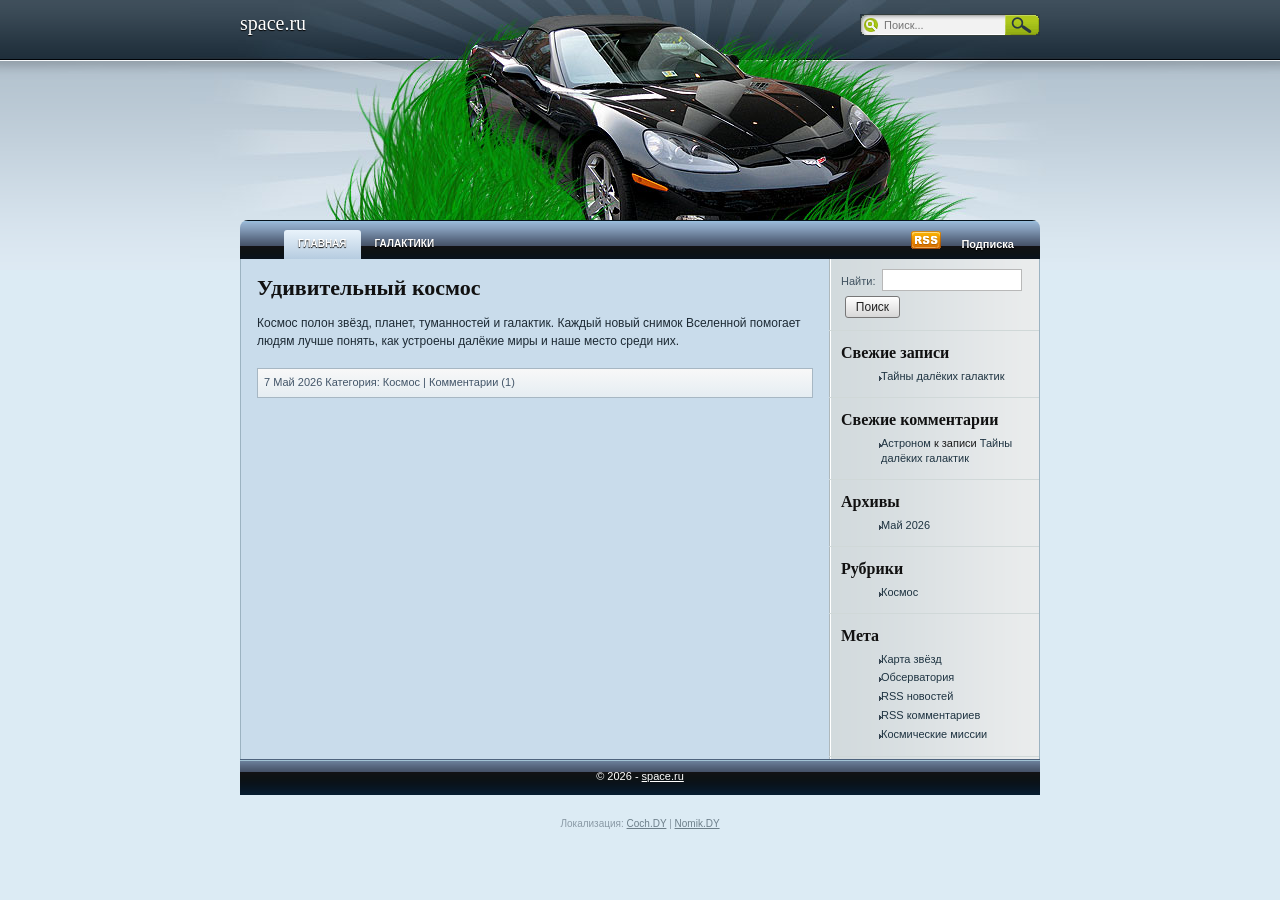
<file: index.html>
<!DOCTYPE html>
<html lang="ru">
<head>
  <meta charset="UTF-8">
  <meta name="viewport" content="width=device-width, initial-scale=1.0">
  <title>Космос</title>
  <link rel="stylesheet" href="css/images.css">
  <link rel="stylesheet" href="css/layout.css">
  <link rel="stylesheet" href="css/menu.css">
  <link rel="stylesheet" href="css/text.css">
</head>
<body>
  <header class="header">
    <div class="top-panel">
      <a class="logo" href="#">space.ru</a>
      <form class="top-search" action="#">
        <input type="search" placeholder="Поиск...">
        <button type="submit" aria-label="Искать"></button>
      </form>
    </div>
  </header>

  <div class="page">
    <nav class="menu" aria-label="Главное меню">
      <ul>
        <li class="active"><a href="index.html">Главная</a></li>
        <li><a href="example.html">Галактики</a></li>
      </ul>
      <div class="subscribe">
        <a class="rss" href="#">RSS</a>
        <a href="#">Подписка</a>
      </div>
    </nav>

    <main class="content">
      <section class="article">
        <h1>Удивительный космос</h1>
        <p>Космос полон звёзд, планет, туманностей и галактик. Каждый новый снимок Вселенной помогает людям лучше понять, как устроены далёкие миры и наше место среди них.</p>
        <div class="post-info">7 Май 2026 Категория: Космос | Комментарии (1)</div>
      </section>

      <aside class="sidebar">
        <form class="side-search" action="#">
          <label for="search">Найти:</label>
          <input id="search" type="search">
          <button type="submit">Поиск</button>
        </form>

        <section class="widget">
          <h2>Свежие записи</h2>
          <ul>
            <li><a href="#">Тайны далёких галактик</a></li>
          </ul>
        </section>

        <section class="widget">
          <h2>Свежие комментарии</h2>
          <ul>
            <li><a href="#">Астроном</a> к записи <a href="#">Тайны далёких галактик</a></li>
          </ul>
        </section>

        <section class="widget">
          <h2>Архивы</h2>
          <ul>
            <li><a href="#">Май 2026</a></li>
          </ul>
        </section>

        <section class="widget">
          <h2>Рубрики</h2>
          <ul>
            <li><a href="#">Космос</a></li>
          </ul>
        </section>

        <section class="widget">
          <h2>Мета</h2>
          <ul>
            <li><a href="#">Карта звёзд</a></li>
            <li><a href="#">Обсерватория</a></li>
            <li><a href="#">RSS новостей</a></li>
            <li><a href="#">RSS комментариев</a></li>
            <li><a href="#">Космические миссии</a></li>
          </ul>
        </section>
      </aside>
    </main>

    <footer class="footer">
      <p>&copy; 2026 - <a href="#">space.ru</a></p>
    </footer>
  </div>

  <p class="credits">Локализация: <a href="#">Coch.DY</a> | <a href="#">Nomik.DY</a></p>
</body>
</html>
</file>
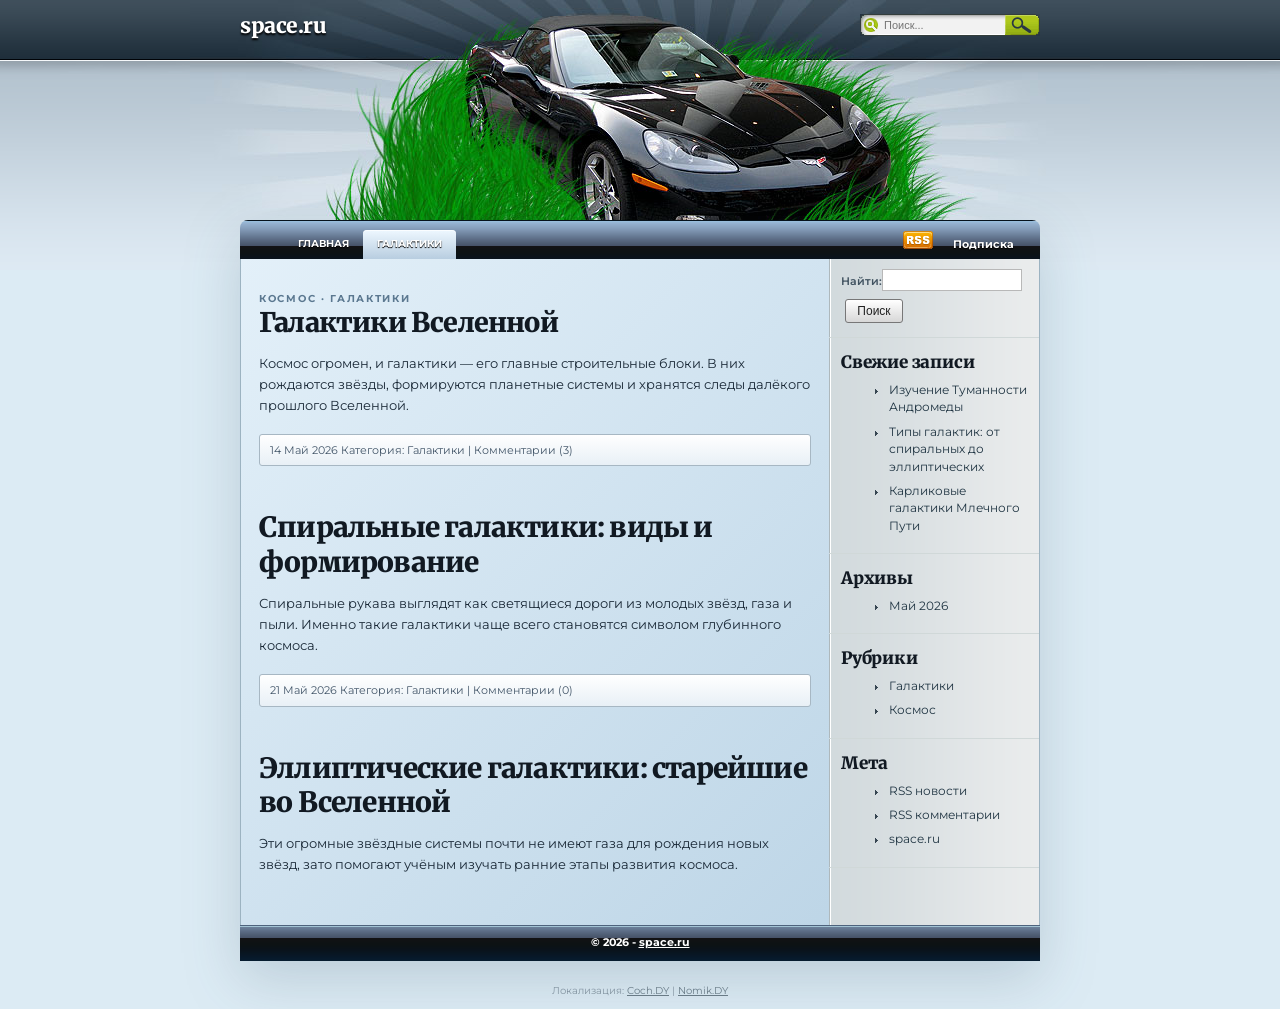
<file: example.html>
<!DOCTYPE html>
<html lang="ru">
<head>
  <meta charset="UTF-8">
  <meta name="viewport" content="width=device-width, initial-scale=1.0">
  <title>Галактики Вселенной</title>
  <link rel="preconnect" href="https://fonts.googleapis.com">
  <link rel="preconnect" href="https://fonts.gstatic.com" crossorigin>
  <link href="https://fonts.googleapis.com/css2?family=Merriweather:wght@700;900&family=Montserrat:wght@400;500;600;700&display=swap" rel="stylesheet">
  <link rel="stylesheet" href="examplecss/images.css">
  <link rel="stylesheet" href="examplecss/layout.css">
  <link rel="stylesheet" href="examplecss/menu.css">
  <link rel="stylesheet" href="examplecss/text.css">
</head>
<body>
  <header class="header">
    <div class="top-panel">
      <a class="logo" href="index.html">space.ru</a>
      <form class="top-search" action="#">
        <input type="search" placeholder="Поиск..." aria-label="Поиск по сайту">
        <button type="submit" aria-label="Искать"></button>
      </form>
    </div>
  </header>

  <div class="page">
    <nav class="menu" aria-label="Главное меню">
      <ul>
        <li><a href="index.html">Главная</a></li>
        <li class="active"><a href="example.html">Галактики</a></li>
      </ul>
      <div class="subscribe">
        <a class="rss" href="#">RSS</a>
        <a href="#">Подписка</a>
      </div>
    </nav>

    <main class="content">
      <section class="article">
        <article class="intro-card">
          <p class="section-label">Космос · Галактики</p>
          <h1>Галактики Вселенной</h1>
          <p>Космос огромен, и галактики — его главные строительные блоки. В них рождаются звёзды, формируются планетные системы и хранятся следы далёкого прошлого Вселенной.</p>
          <div class="post-info">14 Май 2026 Категория: Галактики | Комментарии (3)</div>
        </article>

        <article class="post-preview">
          <h2>Спиральные галактики: виды и формирование</h2>
          <p>Спиральные рукава выглядят как светящиеся дороги из молодых звёзд, газа и пыли. Именно такие галактики чаще всего становятся символом глубинного космоса.</p>
          <div class="post-info">21 Май 2026 Категория: Галактики | Комментарии (0)</div>
        </article>

        <article class="post-preview">
          <h2>Эллиптические галактики: старейшие во Вселенной</h2>
          <p>Эти огромные звёздные системы почти не имеют газа для рождения новых звёзд, зато помогают учёным изучать ранние этапы развития космоса.</p>
        </article>
      </section>

      <aside class="sidebar">
        <form class="side-search" action="#">
          <label for="search">Найти:</label>
          <input id="search" type="search">
          <button type="submit">Поиск</button>
        </form>

        <section class="widget">
          <h2>Свежие записи</h2>
          <ul>
            <li><a href="#">Изучение Туманности Андромеды</a></li>
            <li><a href="#">Типы галактик: от спиральных до эллиптических</a></li>
            <li><a href="#">Карликовые галактики Млечного Пути</a></li>
          </ul>
        </section>

        <section class="widget">
          <h2>Архивы</h2>
          <ul>
            <li><a href="#">Май 2026</a></li>
          </ul>
        </section>

        <section class="widget">
          <h2>Рубрики</h2>
          <ul>
            <li><a href="#">Галактики</a></li>
            <li><a href="#">Космос</a></li>
          </ul>
        </section>

        <section class="widget">
          <h2>Мета</h2>
          <ul>
            <li><a href="#">RSS новости</a></li>
            <li><a href="#">RSS комментарии</a></li>
            <li><a href="#">space.ru</a></li>
          </ul>
        </section>
      </aside>
    </main>

    <footer class="footer">
      <p>&copy; 2026 - <a href="#">space.ru</a></p>
    </footer>
  </div>

  <p class="credits">Локализация: <a href="#">Coch.DY</a> | <a href="#">Nomik.DY</a></p>
</body>
</html>
</file>
<file: css/images.css>
.top-search input {
  background: url("../img/search-text.gif") no-repeat left top;
}

.top-search button {
  background: url("../img/search-submit.gif") no-repeat left top;
}

.menu {
  background: url("../img/nav-bg.gif") no-repeat center top;
}

.sidebar {
  background-image: url("../img/sidebar-bg.gif");
  background-repeat: repeat-y;
  background-position: left top;
}

.footer {
  background: url("../img/footer.gif") no-repeat center top;
}

.rss {
  display: inline-block;
  min-width: 30px;
  height: 18px;
  overflow: hidden;
  color: transparent;
  vertical-align: middle;
  background: url("../img/feed.gif") no-repeat left top;
}

.widget li::marker {
  content: "";
}

.widget li {
  list-style: none;
  background: url("../img/arrow.gif") no-repeat left 7px;
  padding-left: 12px;
}
</file>
<file: css/layout.css>
* {
  box-sizing: border-box;
}

html,
body {
  margin: 0;
  min-height: 100%;
}

body {
  background-color: #dcebf4;
  background-image: url("../img/bg.jpg"), url("../img/bg.gif");
  background-repeat: no-repeat, repeat-x;
  background-position: center top, left top;
}

.header {
  height: 220px;
}

.top-panel {
  position: relative;
  width: 800px;
  height: 54px;
  margin: 0 auto;
}

.logo {
  position: absolute;
  top: 12px;
  left: 0;
}

.top-search {
  position: absolute;
  top: 14px;
  right: 0;
  display: flex;
  width: 180px;
  height: 22px;
}

.top-search input {
  width: 145px;
  height: 22px;
  padding: 2px 7px 2px 24px;
  border: 0;
  outline: 0;
}

.top-search button {
  width: 35px;
  height: 22px;
  padding: 0;
  border: 0;
  cursor: pointer;
}

.page {
  width: 800px;
  margin: 0 auto;
}

.content {
  display: grid;
  grid-template-columns: 1fr 210px;
  min-height: 500px;
  border-left: 1px solid #9cb3c1;
  border-right: 1px solid #9cb3c1;
  background-color: #a8c0d4;
}

.article {
  min-height: 500px;
  padding: 16px 16px 24px;
  background-color: #c9dceb;
}

.post-info {
  margin-top: 18px;
  padding: 6px;
  border: 1px solid #a7b7c3;
  background: linear-gradient(#f8f8f8, #e5edf2);
}

.sidebar {
  min-height: 500px;
  padding-top: 10px;
  background-color: #e7ebeb;
}

.side-search {
  padding: 0 12px 12px;
  border-bottom: 1px solid #d0d8d8;
}

.side-search label {
  display: inline-block;
  width: 38px;
  margin-bottom: 4px;
}

.side-search input {
  width: 140px;
  height: 22px;
  border: 1px solid #b8b8b8;
  background-color: #fff;
}

.side-search button {
  display: block;
  width: 55px;
  height: 22px;
  margin: 3px 0 0 4px;
  border: 1px solid #777;
  border-radius: 3px;
  background: linear-gradient(#fff, #d7d7d7);
  cursor: pointer;
}

.widget {
  padding: 12px 12px 10px;
  border-bottom: 1px solid #d0d8d8;
}

.widget ul {
  margin: 6px 0 0 38px;
  padding: 0;
}

.widget li {
  margin: 4px 0;
  padding-left: 2px;
}

.footer {
  height: 36px;
  display: flex;
  align-items: center;
  justify-content: center;
}

.footer p,
.credits {
  margin: 0;
}

.credits {
  padding: 22px 0 10px;
  text-align: center;
}

@media (max-width: 840px) {
  body {
    background-size: auto 220px, auto;
  }

  .header {
    height: 165px;
  }

  .top-panel,
  .page {
    width: calc(100% - 24px);
    max-width: 800px;
  }

  .content {
    grid-template-columns: 1fr;
    min-height: 0;
  }

  .article,
  .sidebar {
    min-height: 0;
  }

  .sidebar {
    background-image: none;
  }
}

@media (max-width: 560px) {
  body {
    background-position: center top, left top;
    background-size: auto 170px, auto;
  }

  .header {
    height: 145px;
  }

  .top-panel {
    height: 88px;
  }

  .logo {
    left: 50%;
    transform: translateX(-50%);
  }

  .top-search {
    top: 48px;
    left: 50%;
    right: auto;
    transform: translateX(-50%);
  }

  .page {
    width: calc(100% - 16px);
  }

  .article {
    padding: 16px 14px 22px;
  }

  .side-search input {
    width: calc(100% - 48px);
  }

  .widget ul {
    margin-left: 18px;
  }

  .footer {
    height: 34px;
  }
}
</file>
<file: css/menu.css>
.menu {
  position: relative;
  height: 39px;
  padding: 10px 12px 0 44px;
  border-radius: 8px 8px 0 0;
}

.menu ul {
  display: flex;
  align-items: flex-start;
  gap: 0;
  margin: 0;
  padding: 0;
  list-style: none;
}

.menu li {
  height: 29px;
}

.menu a {
  display: block;
  height: 29px;
  padding: 9px 14px 0;
}

.menu .active a {
  min-width: 68px;
  color: #fff;
  background: linear-gradient(#e9f3fb, #b6cce0);
  border-radius: 3px 3px 0 0;
}

.subscribe {
  position: absolute;
  right: 12px;
  top: 11px;
  display: flex;
  align-items: center;
  gap: 6px;
}

.subscribe a:not(.rss) {
  height: 18px;
  padding-top: 2px;
}

.subscribe .rss {
  width: 30px;
  min-width: 30px;
  padding: 0;
  text-indent: -9999px;
}

@media (max-width: 560px) {
  .menu {
    height: auto;
    min-height: 72px;
    padding: 8px 10px 9px;
  }

  .menu ul {
    justify-content: center;
    flex-wrap: wrap;
  }

  .menu li,
  .menu a {
    height: 28px;
  }

  .menu a {
    padding: 9px 12px 0;
  }

  .subscribe {
    position: static;
    justify-content: center;
    margin-top: 7px;
  }
}
</file>
<file: css/text.css>
body {
  color: #1d2a34;
  font: 12px/1.45 Tahoma, Arial, sans-serif;
}

.logo {
  color: #fff;
  font: 20px Georgia, "Times New Roman", serif;
  text-decoration: none;
  text-shadow: 0 1px 1px #000;
}

a {
  color: #1f3442;
  text-decoration: none;
}

a:hover {
  text-decoration: underline;
}

.top-search input {
  color: #333;
  font-size: 11px;
}

.menu a,
.subscribe a {
  color: #fff;
  font-size: 10px;
  font-weight: 700;
  line-height: 1;
  text-transform: uppercase;
  text-decoration: none;
  text-shadow: 0 1px 1px #000;
}

.subscribe a:not(.rss) {
  font-size: 11px;
  font-weight: 700;
  text-transform: none;
}

h1,
h2 {
  margin: 0;
  color: #111;
  font-family: Georgia, "Times New Roman", serif;
  font-weight: 700;
}

h1 {
  font-size: 22px;
  line-height: 1.2;
}

h2 {
  font-size: 16px;
  line-height: 1.2;
}

.article p {
  margin: 14px 0 0;
}

.post-info {
  color: #435669;
  font-size: 11px;
}

.side-search {
  color: #405260;
  font-size: 11px;
}

.side-search button {
  color: #222;
  font: 12px Arial, sans-serif;
}

.widget {
  color: #1a1a1a;
}

.widget li {
  font-size: 11px;
  line-height: 1.35;
}

.footer {
  color: #fff;
  font-size: 11px;
}

.footer a {
  color: #fff;
  text-decoration: underline;
}

.credits {
  color: #8a9aa6;
  font-size: 10px;
}

.credits a {
  color: #6d7f8a;
  text-decoration: underline;
}

@media (max-width: 560px) {
  body {
    font-size: 13px;
    line-height: 1.55;
  }

  .logo {
    font-size: 22px;
  }

  h1 {
    font-size: 24px;
  }

  h2 {
    font-size: 18px;
  }

  .menu a,
  .subscribe a {
    font-size: 11px;
  }

  .widget li {
    font-size: 12px;
  }
}
</file>
<file: examplecss/images.css>
.top-search input {
  background: url("../img/search-text.gif") no-repeat left top;
}

.top-search button {
  background: url("../img/search-submit.gif") no-repeat left top;
}

.menu {
  background: url("../img/nav-bg.gif") no-repeat center top;
}

.sidebar {
  background-image: url("../img/sidebar-bg.gif");
  background-repeat: repeat-y;
  background-position: left top;
}

.footer {
  background: url("../img/footer.gif") no-repeat center top;
}

.rss {
  display: inline-block;
  min-width: 30px;
  height: 18px;
  overflow: hidden;
  color: transparent;
  vertical-align: middle;
  background: url("../img/feed.gif") no-repeat left top;
}

.widget li::marker {
  content: "";
}

.widget li {
  list-style: none;
  background: url("../img/arrow.gif") no-repeat left 8px;
  padding-left: 14px;
}
</file>
<file: examplecss/layout.css>
* {
  box-sizing: border-box;
}

html,
body {
  margin: 0;
  min-height: 100%;
}

body {
  background-color: #dcebf4;
  background-image: url("../img/bg.jpg"), url("../img/bg.gif");
  background-repeat: no-repeat, repeat-x;
  background-position: center top, left top;
}

.header {
  height: 220px;
}

.top-panel {
  position: relative;
  width: 800px;
  height: 54px;
  margin: 0 auto;
}

.logo {
  position: absolute;
  top: 12px;
  left: 0;
}

.top-search {
  position: absolute;
  top: 14px;
  right: 0;
  display: flex;
  width: 180px;
  height: 22px;
}

.top-search input {
  width: 145px;
  height: 22px;
  padding: 2px 7px 2px 24px;
  border: 0;
  outline: 0;
}

.top-search button {
  width: 35px;
  height: 22px;
  padding: 0;
  border: 0;
  cursor: pointer;
}

.page {
  width: 800px;
  margin: 0 auto;
  filter: drop-shadow(0 18px 28px rgba(38, 68, 90, 0.18));
}

.content {
  display: grid;
  grid-template-columns: 1fr 210px;
  min-height: 500px;
  border-left: 1px solid #9cb3c1;
  border-right: 1px solid #9cb3c1;
  background-color: #a8c0d4;
}

.article {
  min-height: 500px;
  padding: 18px 18px 28px;
  background: linear-gradient(135deg, rgba(232, 244, 252, 0.92), rgba(191, 215, 232, 0.94));
}

.intro-card,
.post-preview {
  padding: 0 0 22px;
}

.post-preview {
  margin-top: 22px;
}

.section-label {
  margin: 0 0 8px;
}

.post-info {
  margin-top: 18px;
  padding: 8px 10px;
  border: 1px solid #a7b7c3;
  border-radius: 3px;
  background: linear-gradient(#ffffff, #e8f0f6);
  box-shadow: inset 0 1px 0 rgba(255, 255, 255, 0.7);
}

.sidebar {
  min-height: 500px;
  padding-top: 10px;
  background-color: #eef2f3;
}

.side-search {
  padding: 0 12px 14px;
  border-bottom: 1px solid #d0d8d8;
}

.side-search label {
  display: inline-block;
  width: 38px;
  margin-bottom: 4px;
}

.side-search input {
  width: 140px;
  height: 22px;
  border: 1px solid #b8b8b8;
  background-color: #fff;
}

.side-search button {
  display: block;
  width: 58px;
  height: 24px;
  margin: 5px 0 0 4px;
  border: 1px solid #777;
  border-radius: 3px;
  background: linear-gradient(#fff, #d7d7d7);
  cursor: pointer;
}

.widget {
  padding: 14px 12px 12px;
  border-bottom: 1px solid #d0d8d8;
}

.widget ul {
  margin: 8px 0 0 34px;
  padding: 0;
}

.widget li {
  margin: 7px 0;
}

.footer {
  height: 36px;
  display: flex;
  align-items: center;
  justify-content: center;
}

.footer p,
.credits {
  margin: 0;
}

.credits {
  padding: 22px 0 10px;
  text-align: center;
}

@media (max-width: 840px) {
  body {
    background-size: auto 220px, auto;
  }

  .header {
    height: 165px;
  }

  .top-panel,
  .page {
    width: calc(100% - 24px);
    max-width: 800px;
  }

  .content {
    grid-template-columns: 1fr;
    min-height: 0;
  }

  .article,
  .sidebar {
    min-height: 0;
  }

  .sidebar {
    background-image: none;
  }
}

@media (max-width: 560px) {
  body {
    background-position: center top, left top;
    background-size: auto 170px, auto;
  }

  .header {
    height: 145px;
  }

  .top-panel {
    height: 88px;
  }

  .logo {
    left: 50%;
    transform: translateX(-50%);
  }

  .top-search {
    top: 48px;
    left: 50%;
    right: auto;
    transform: translateX(-50%);
  }

  .page {
    width: calc(100% - 16px);
  }

  .article {
    padding: 16px 14px 22px;
  }

  .side-search input {
    width: calc(100% - 48px);
  }

  .widget ul {
    margin-left: 18px;
  }

  .footer {
    height: 34px;
  }
}
</file>
<file: examplecss/menu.css>
.menu {
  position: relative;
  height: 39px;
  padding: 10px 12px 0 44px;
  border-radius: 8px 8px 0 0;
}

.menu ul {
  display: flex;
  align-items: flex-start;
  gap: 0;
  margin: 0;
  padding: 0;
  list-style: none;
}

.menu li {
  height: 29px;
}

.menu a {
  display: block;
  height: 29px;
  padding: 9px 14px 0;
}

.menu .active a {
  min-width: 82px;
  color: #fff;
  background: linear-gradient(#eef8ff, #b8cde0);
  border-radius: 4px 4px 0 0;
  box-shadow: inset 0 1px 0 rgba(255, 255, 255, 0.75);
}

.subscribe {
  position: absolute;
  right: 12px;
  top: 11px;
  display: flex;
  align-items: center;
  gap: 6px;
}

.subscribe a:not(.rss) {
  height: 18px;
  padding-top: 2px;
}

.subscribe .rss {
  width: 30px;
  min-width: 30px;
  padding: 0;
  text-indent: -9999px;
}

@media (max-width: 560px) {
  .menu {
    height: auto;
    min-height: 72px;
    padding: 8px 10px 9px;
  }

  .menu ul {
    justify-content: center;
    flex-wrap: wrap;
  }

  .menu li,
  .menu a {
    height: 28px;
  }

  .menu a {
    padding: 9px 12px 0;
  }

  .subscribe {
    position: static;
    justify-content: center;
    margin-top: 7px;
  }
}
</file>
<file: examplecss/text.css>
body {
  color: #182735;
  font: 13px/1.62 Montserrat, Tahoma, Arial, sans-serif;
}

.logo {
  color: #fff;
  font: 900 21px Merriweather, Georgia, "Times New Roman", serif;
  letter-spacing: -0.5px;
  text-decoration: none;
  text-shadow: 0 2px 2px #000;
}

a {
  color: #1f3442;
  text-decoration: none;
}

a:hover {
  text-decoration: underline;
}

.top-search input {
  color: #333;
  font-size: 11px;
}

.menu a,
.subscribe a {
  color: #fff;
  font-size: 10px;
  font-weight: 700;
  line-height: 1;
  text-transform: uppercase;
  text-decoration: none;
  text-shadow: 0 1px 1px #000;
}

.subscribe a:not(.rss) {
  font-size: 11px;
  font-weight: 700;
  text-transform: none;
}

h1,
h2 {
  margin: 0;
  color: #111922;
  font-family: Merriweather, Georgia, "Times New Roman", serif;
  font-weight: 900;
  letter-spacing: -0.8px;
}

h1 {
  font-size: 27px;
  line-height: 1.16;
}

h2 {
  font-size: 28px;
  line-height: 1.22;
}

.article p {
  margin: 14px 0 0;
}

.section-label {
  color: #5b7890;
  font-size: 10px;
  font-weight: 700;
  letter-spacing: 1.7px;
  text-transform: uppercase;
}

.post-preview p,
.intro-card p:not(.section-label) {
  font-size: 13px;
}

.post-info {
  color: #435669;
  font-size: 11px;
  line-height: 1.35;
}

.side-search {
  color: #405260;
  font-size: 11px;
  font-weight: 600;
}

.side-search button {
  color: #222;
  font: 12px Arial, sans-serif;
}

.widget {
  color: #1a1a1a;
}

.widget h2 {
  font-size: 17px;
  letter-spacing: -0.2px;
}

.widget li {
  font-size: 12px;
  line-height: 1.45;
}

.footer {
  color: #fff;
  font-size: 11px;
  font-weight: 700;
}

.footer a {
  color: #fff;
  text-decoration: underline;
}

.credits {
  color: #8a9aa6;
  font-size: 10px;
}

.credits a {
  color: #6d7f8a;
  text-decoration: underline;
}

@media (max-width: 560px) {
  body {
    font-size: 13px;
    line-height: 1.55;
  }

  .logo {
    font-size: 22px;
  }

  h1 {
    font-size: 24px;
  }

  h2 {
    font-size: 22px;
  }

  .menu a,
  .subscribe a {
    font-size: 11px;
  }

  .widget li {
    font-size: 12px;
  }
}
</file>
